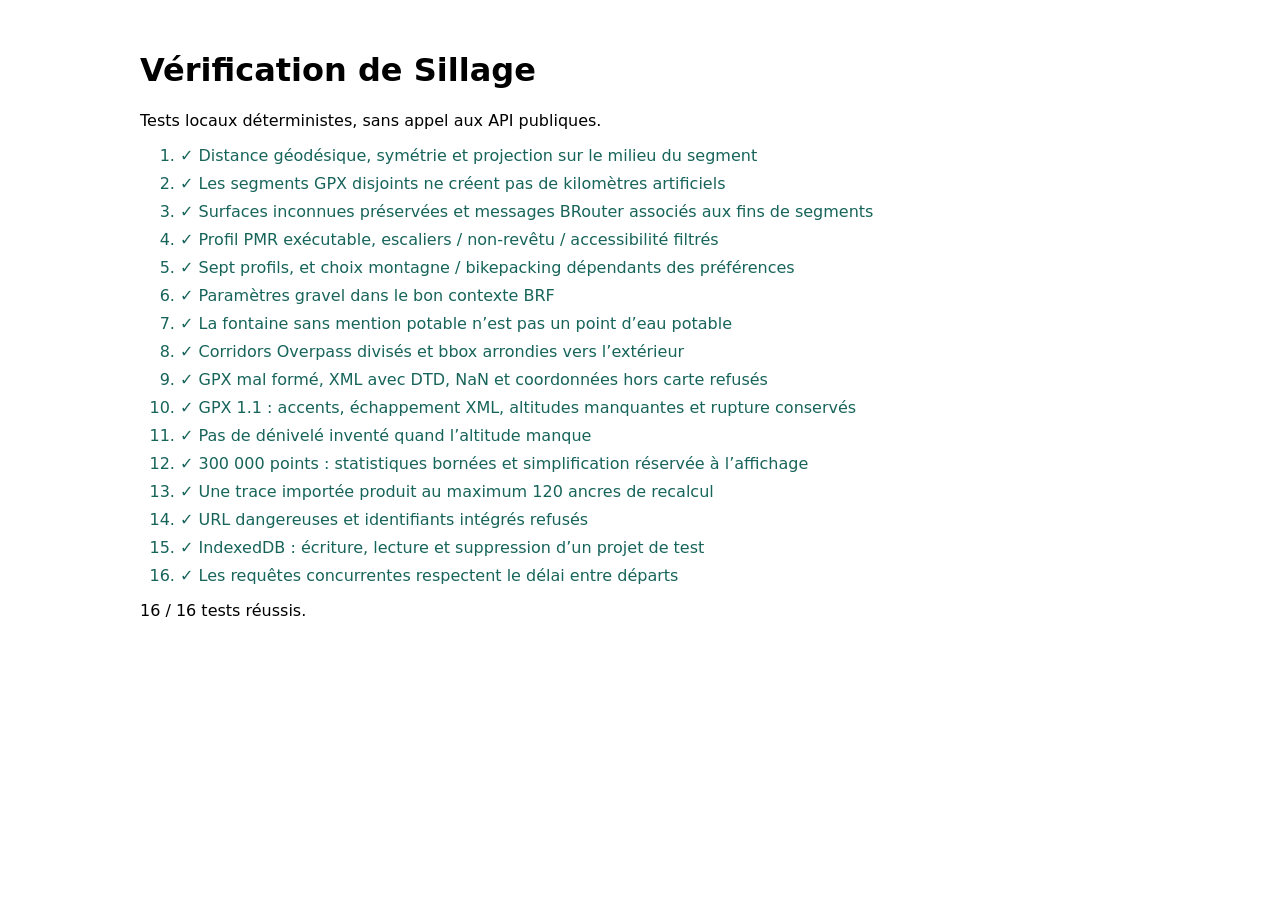
<file: tests/index.html>
<!doctype html><html lang="fr"><meta charset="utf-8"><title>Tests Sillage</title><style>body{font:16px system-ui;padding:30px;max-width:1000px;margin:auto}li{margin:9px 0}.pass{color:#17645a}.fail{color:#b13738}code{font-size:13px}</style><h1>Vérification de Sillage</h1><p>Tests locaux déterministes, sans appel aux API publiques.</p><ol id="results"></ol><p id="summary">Tests en cours…</p><script src="../js/config.js"></script><script src="../js/utils.js"></script><script src="../js/profile-sources.js"></script><script src="../js/profiles.js"></script><script src="../js/storage.js"></script><script src="../js/routing.js"></script><script src="../js/poi.js"></script><script src="../js/elevation.js"></script><script src="../js/gpx.js"></script><script src="tests.js"></script></html>
</file>
